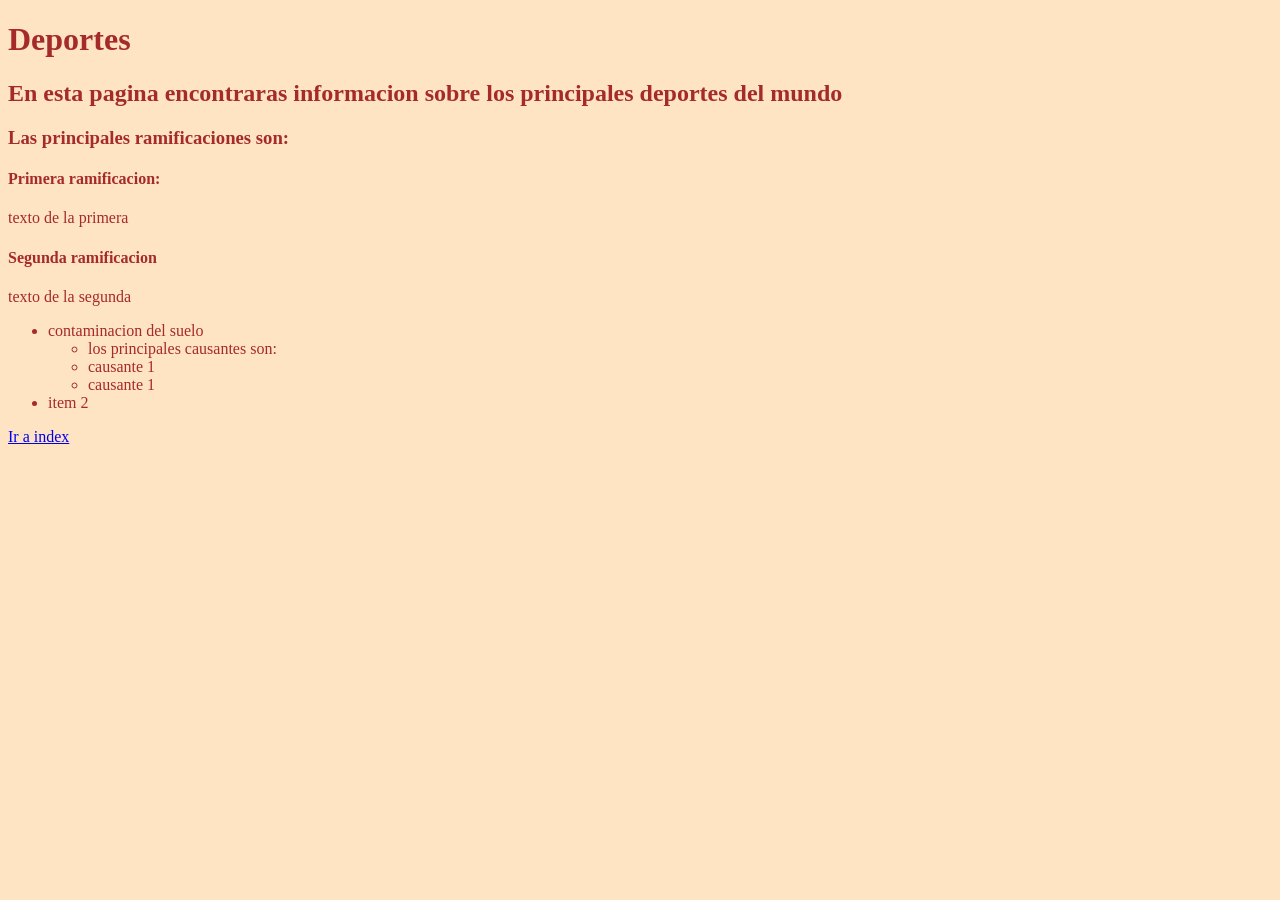
<file: index1.html>
<!DOCTYPE html>
<html lang="en">
<head>
    <meta charset="UTF-8">
    <meta name="viewport" content="width=device-width, initial-scale=1.0">
    <link rel="stylesheet" href="style1.css">
    <title>Pagina nueva</title>
</head>
<body>
    <h1>Deportes</h1>
    <h2>En esta pagina encontraras informacion sobre los principales deportes del mundo    
    </h2>
    <h3>Las principales ramificaciones son:</h3>
    <h4>Primera ramificacion:</h4>
    <p>texto de la primera</p>
    <h4>Segunda ramificacion</h4>
    <p>texto de la segunda</p>
    <ul>
        <li>contaminacion del suelo
            <ul>
                <li>los principales causantes son:</li>
                <li>causante 1</li>
                <li>causante 1</li>
            </ul>
        </li>
        <li>item 2</li>
    </ul>

<a href="index.html">Ir a index</a>
</body>
</html>
</file>
<file: style1.css>
body {
        font-family: 'Times New Roman', Times, serif;
        background-color: bisque;
        color: brown;
    }

    img {width: 250px; height: 200px; 
        margin-left: 200px;
    }
    .img2{ width: 350px; height: 200px;}
    .titulo2 {color:red}
</file>
